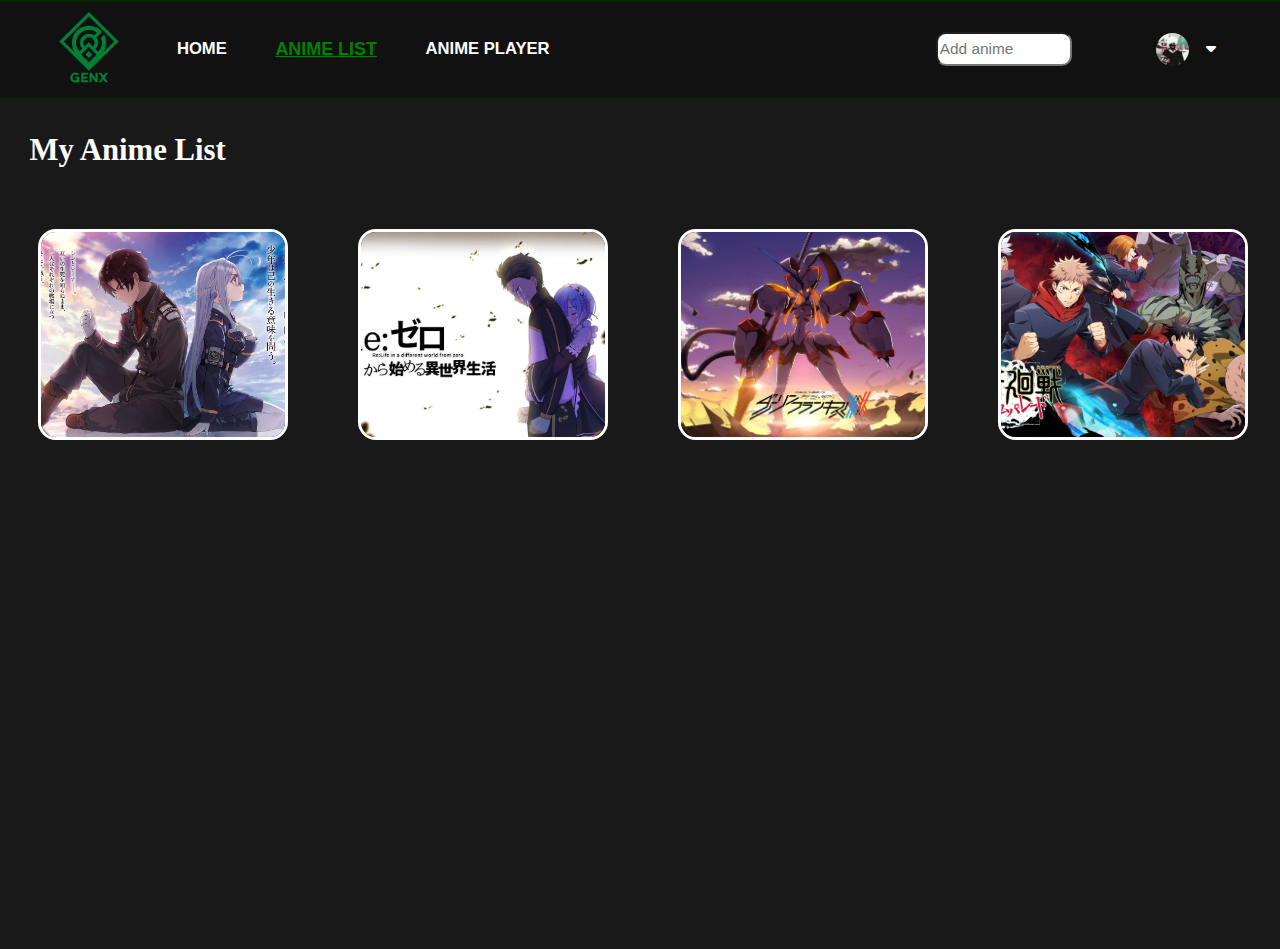
<file: 2ndPage.html>
<!DOCTYPE html>
<html lang="en">
<head>
    <meta charset="UTF-8">
    <meta http-equiv="X-UA-Compatible" content="IE=edge">
    <meta name="viewport" content="width=device-width, initial-scale=1.0">
    <link rel="stylesheet" type="text/css" href="2ndPage.css">
    <link rel="stylesheet" href="https://cdnjs.cloudflare.com/ajax/libs/font-awesome/6.1.1/css/all.min.css">

    <title>Document</title>
</head>
<body>
    <hr>
    <div class="navigationBar" >
        <div class="navigationBar-container">
            <div class="logo-container" id="logo-container">
                <img class="logo" id="logo"src="Images/GeNX.png">
            </div>
            
            <div class="menu-container">
                <h4>
                <ul class="menu-list">
                    <li class="menu-list-item" id="home">
                        <a class="menu-list-item" id="home" href="index.html">HOME</a>
                    </li>
                     <li class="menu-list-item" id="animelist">
                         <a class="menu-list-item" id="animelist" href="2ndPage.html">ANIME LIST</a>
                     </li>
                    <li class="menu-list-item" id="animes">
                         <a class="menu-list-item" id="animes" href="3rdPage.html">ANIME PLAYER</a>
                </ul>
                </h4>
            </div>
            
            <div class="search-container">
                <input class="list-menu" type="text" placeholder="Add anime">
            </div>
            <div class="profile-container">
                <img src="Images/Kaneki.jpg" class="profile-picture">
                <div class="profile-text-container">
                    <span class="profile-text"></span>
                    <i class="fa-solid fa-caret-down"></i>
                </div>
            </div>
        </div>
        <hr>
    </div>
    <hr>
    <div class="main-container">
        
        
        <div class="main2-container">
            <div class="my-anime-list-header"><h1>My Anime List</h1></div>
            <div class="my-anime-list-container" id="my-anime-list-container">

                <div class="movie-list-item" id="eighty six">
                    <div><img class="my-anime-list-pic" src="Images/eightysix.jpg"></div>
                    
                </div>
                <div class="movie-list-item" >
                    
                    <img class="my-anime-list-pic" src="Images/rezero.jpg">
                </div>
                <div class="movie-list-item" id="darling in the franxx">
                   
                    <img class="my-anime-list-pic" src="Images/darling.jpg">
                </div>
                <div class="movie-list-item" id="my-anime-list-4">
                    
                    <img class="my-anime-list-pic" src="Images/jujutsu.png">
                </div>
            </div>

    
        </div>
        
    </div>




    <script src="animeSelect.js"></script>
    
</body>
</html>
</file>
<file: 2ndPage.css>
*{
  margin: 0;
}
#body-wrapper{
  margin-left:auto;
    margin-right:auto;
      width:100%;
      display: block;
      
}
body{
  overflow-y:hidden;
  overflow-x: hidden;
  position:fixed;
  left: 0;
  right: 0;
  top: 0;
  bottom: 0;
  
}
.navigationBar{
  position:relative;
  width: 100vw;
  height: 10.5vh;
  background: rgb(17, 17, 17);
  padding: 0,50px;
  color: white;
  
 
}

.navigationBar-container{
  
  display: flex;
  align-items: center;
  
  height:100%;
  overflow: auto;
 
  
}
.logo-container{
  flex: 0.7;
  margin-left: 4vw;
}
.logo{
  border-radius: 15;
  height: 8vh;
  min-width: 5vw;
}

.menu-container{
  flex: 6;
  overflow: visible;
}
.menu-list{
  display: flex;
  list-style: none;
  text-align: center;
  font-size: 1.3vw;
  font-family: Arial, Helvetica, sans-serif;
}
.menu-list-item{
  display: flex;
  margin-right: 1.9vw;
  color: white;
  text-decoration: none;
}
#animelist:hover,#animelist{
  color: green;
  text-decoration: underline;
  font-size: 1.4vw;
}

#home:hover{
  color: green;
  text-decoration: underline;
  
}
#animes:hover{
  color: green;
  text-decoration: underline;
}

.search-container{
  flex: 1.8;
  margin-left: 5vw;   
}
input{
  width: 10vw;
  height: 28px;
  border-radius: 10px;
  font-size: 1.2vw;
  transition: width 1s;
}
input:hover{
  width: 14vw;
  height: 33px;
}

.profile-container{
position: relative;
flex:0.1vw;
display: flex;
align-items: center;
overflow: auto;
width: 1vw;



}
#view-profile-container{
position: sticky;
left:70%;
height:400px;
width: 300px;
background-color: wheat;
bottom: 206.8px;
border-bottom-color: #002800;
border-left-color:#002800;
border-right-color:#002800;
border-left-style: solid; border-right-style: solid; border-bottom-style: solid;
display:none;

}
.profile-picture{
  height: 33px;
  width: 33px;
  border-radius: 50%;
  object-fit: cover;
}
.profile-text-container{
  margin: 0 17px;
  font-family: Arial, Helvetica, sans-serif;
 
}
hr{
  height: 2px;
  background-color: rgb(0, 40, 0);
  border: none;

}
  /*###############################################################################*/
  .main2-container{
    background-color: rgb(25, 25, 25);
    height: 100vh;
    width: 100vw;
    overflow: auto;
    position:absolute;
    opacity: 1;
   
    
  }
  ::-webkit-scrollbar {
  width: 0;  /* Remove scrollbar space */
  background: transparent; 
  }
  .my-anime-list-header{
    padding-top:2.7vw;
    padding-left: 2.3vw;
    font-size: 1.2vw;
    color:white;
    font-family:Georgia, 'Times New Roman', Times, serif;
 
  }
  .my-anime-list-container{
    margin-top: 3.3vw;
    display: flex;
    height:21vw;
    width:100vw;
    position:relative;
    margin-right: 5vw;
    margin-left: 3vw;
    position: relative;
    align-items: center;

  }
  .movie-list-item{
    margin-right: 3vw;
    position:relative;
    align-items: center;
    width: 22vw;
    height: 18vw;

  }
  .anime1,.anime2,.anime3,.anime4{
    display:none;
  }
  .my-anime-list-pic{
    border: solid;
    border-color: white;
    width: 19vw;
    height: 16vw;
    border-radius: 1.4vw;
    object-fit: cover;
    transition: all 0.3s ease-in-out;
  }
  .my-anime-list-pic:hover{
    transform: scale(1.2);
  }
  .my-anime-title{
    font-size: 16px;
    position: absolute;
    bottom: 0;
    align-self: center;
  }
  /*#####################################################################################*/
  
  .main-container{
    background-color: rgb(25, 25, 25);
    height: calc(100vh - 50px);
    overflow: auto;
    position:relative;
  }
</file>
